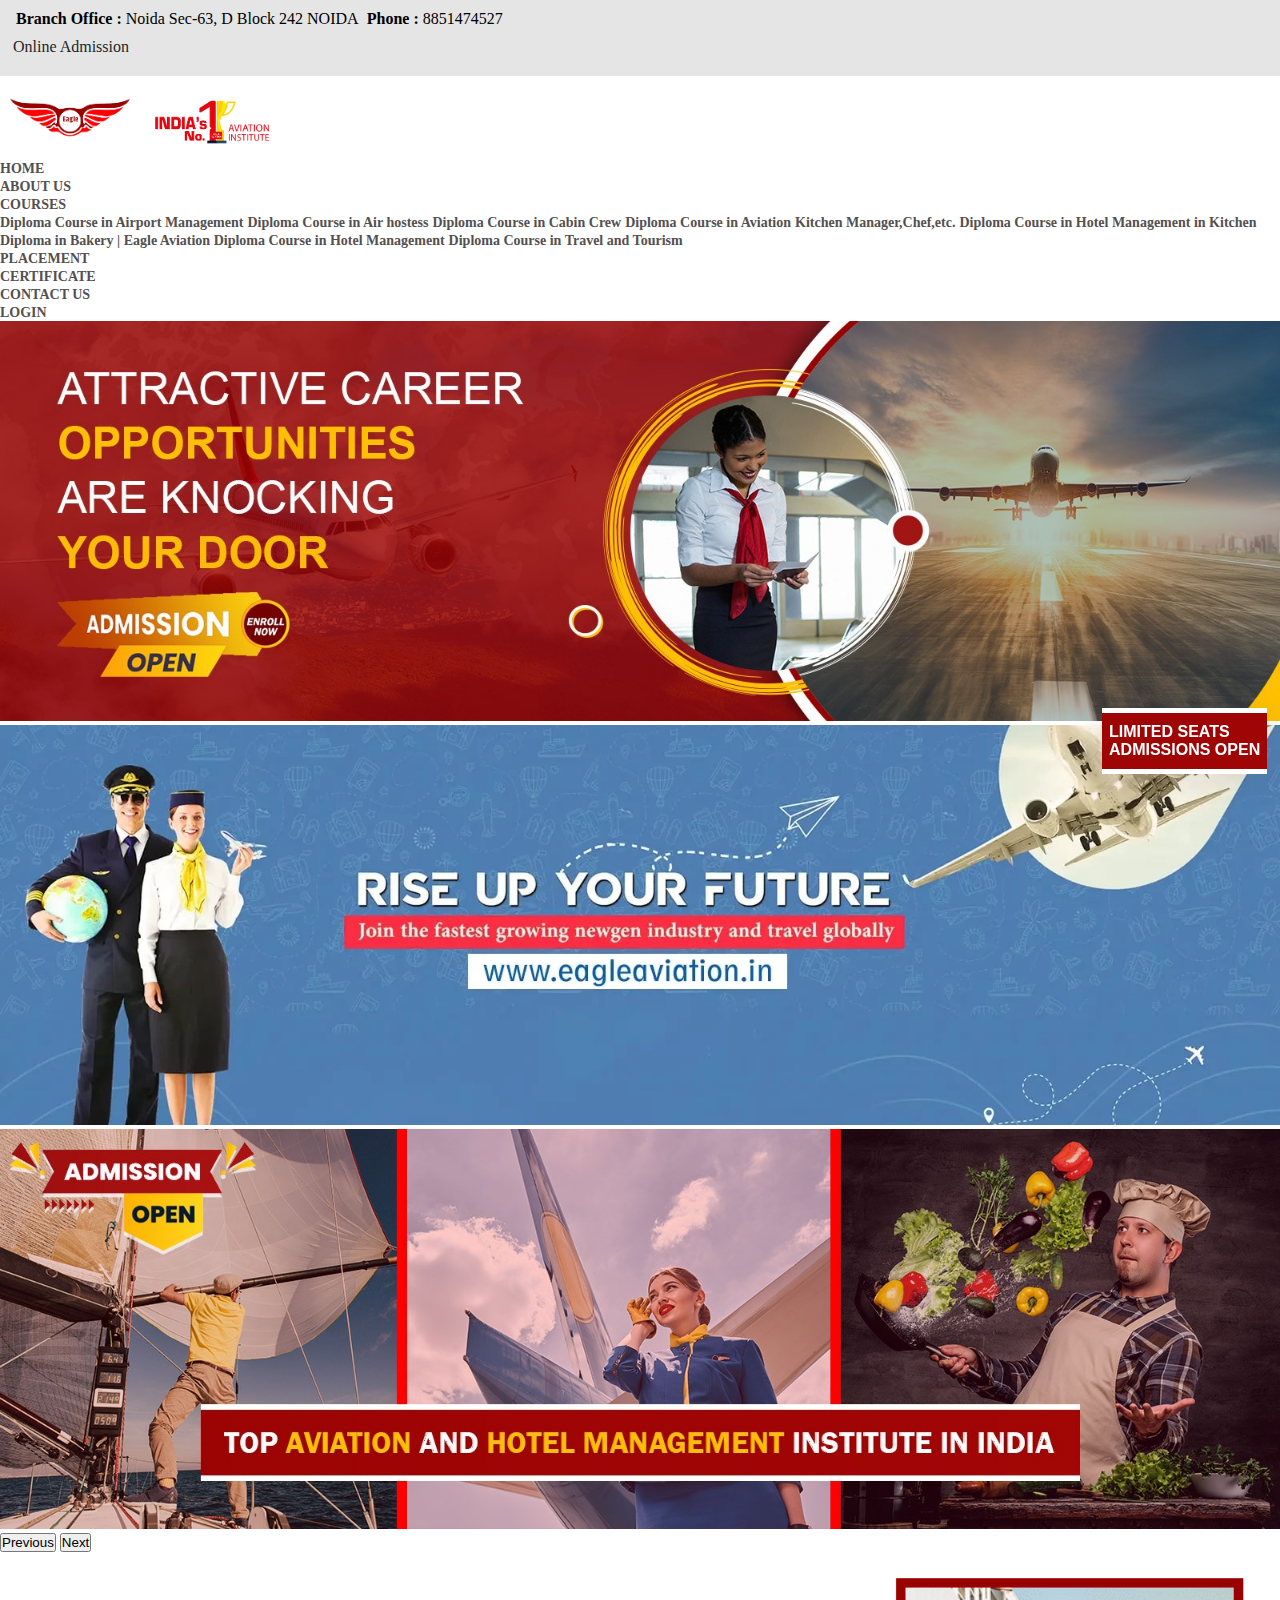
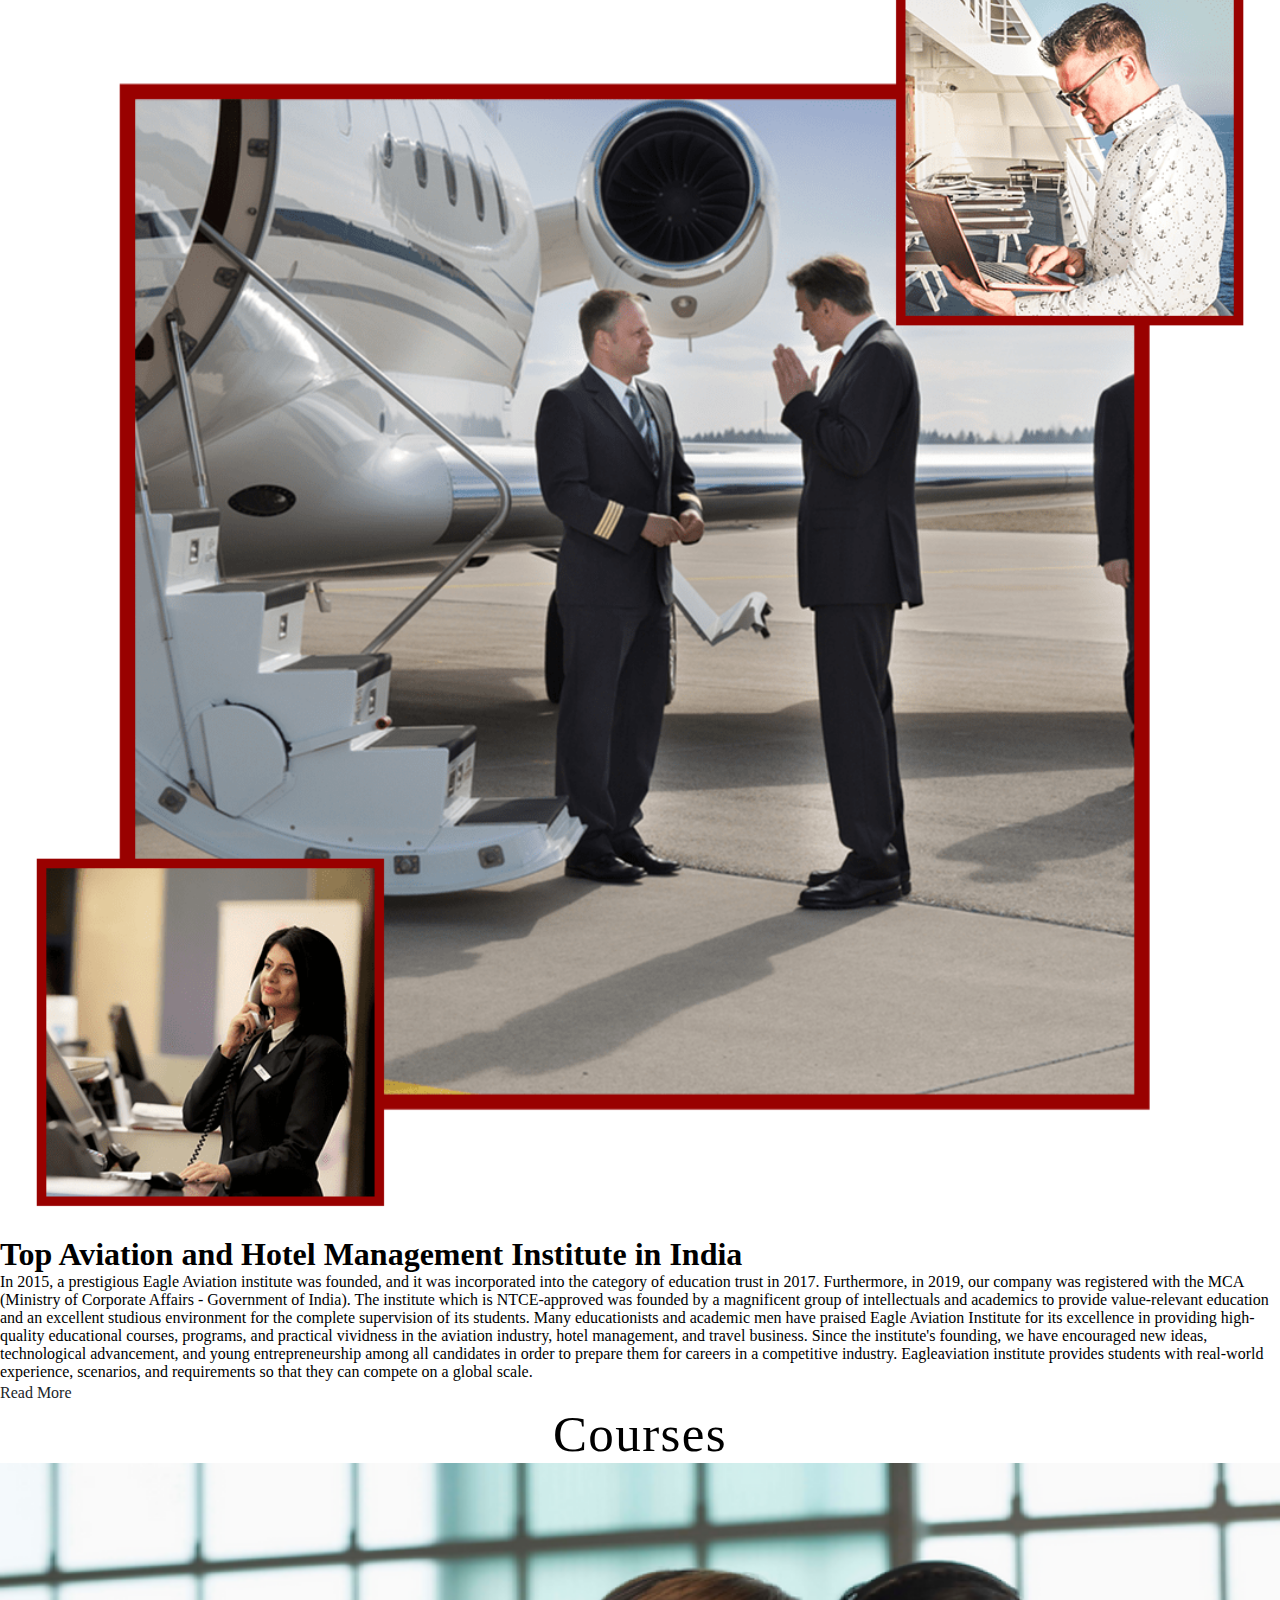
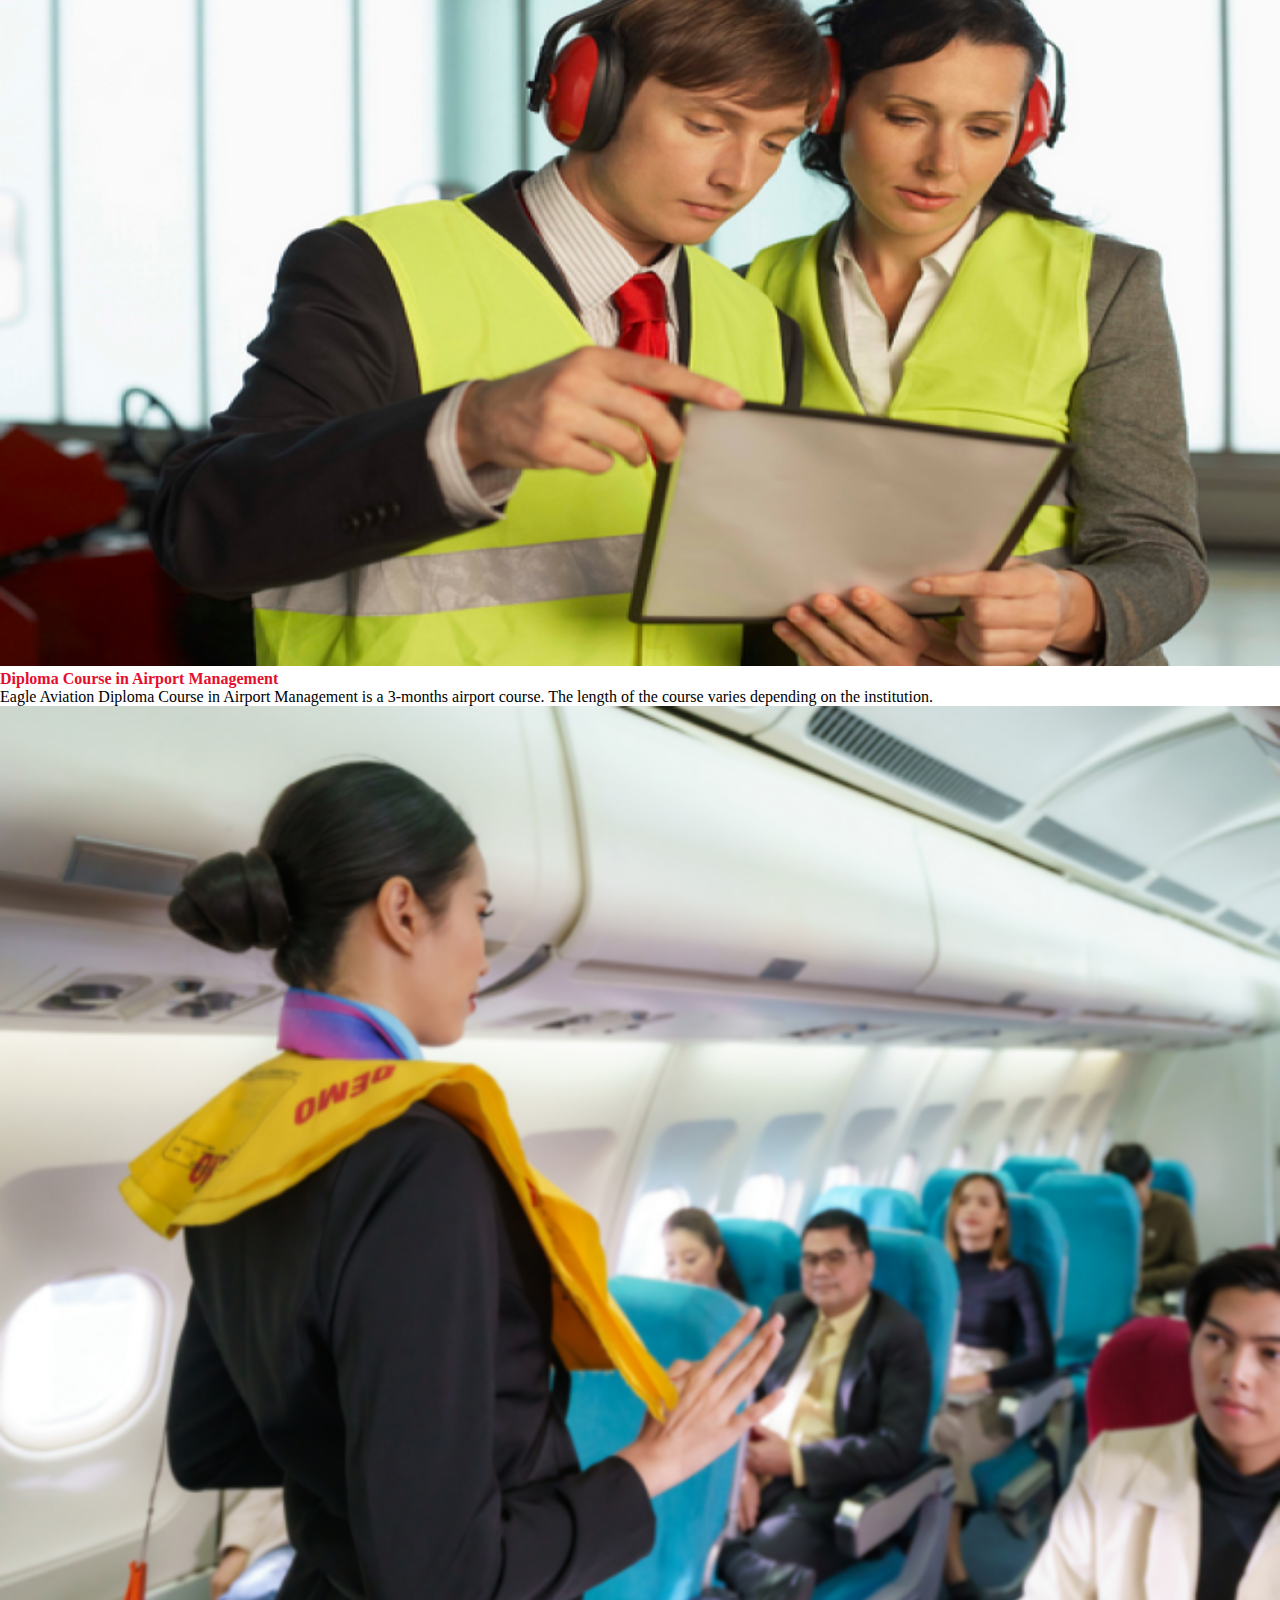
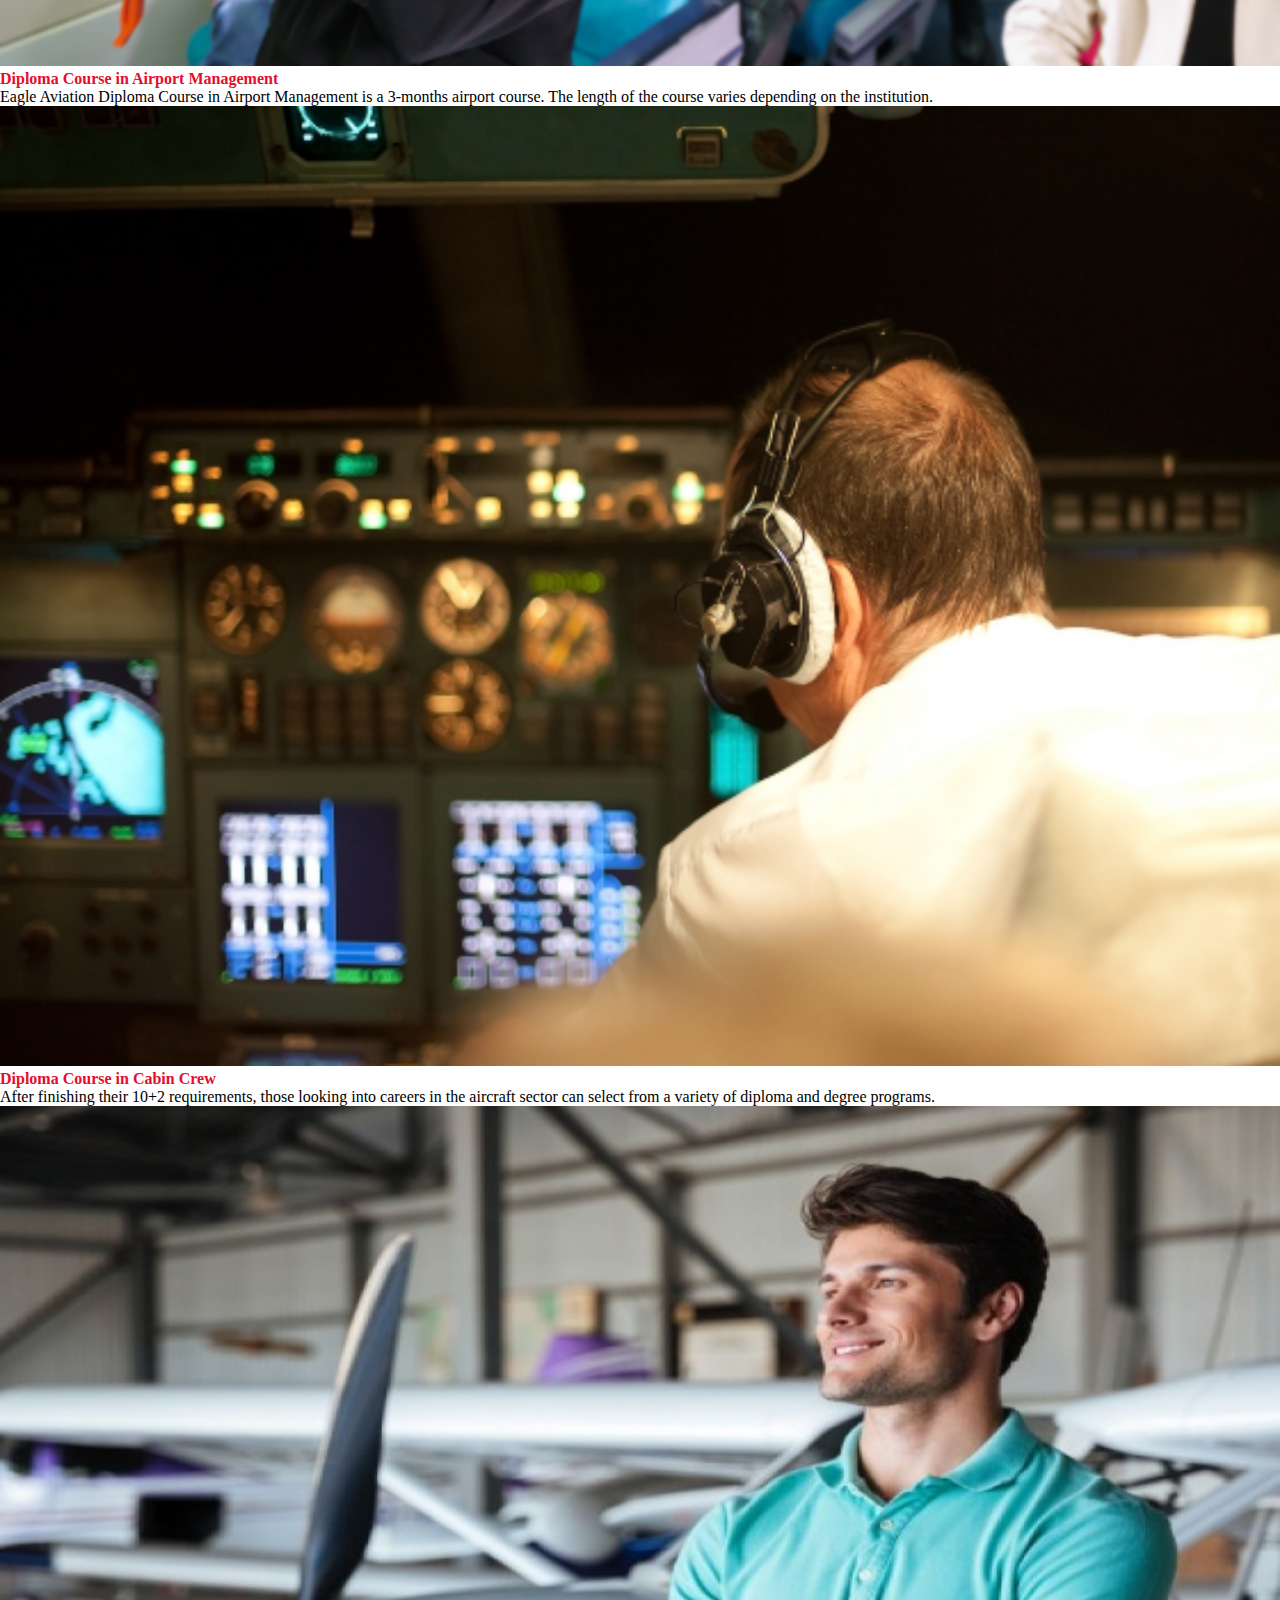
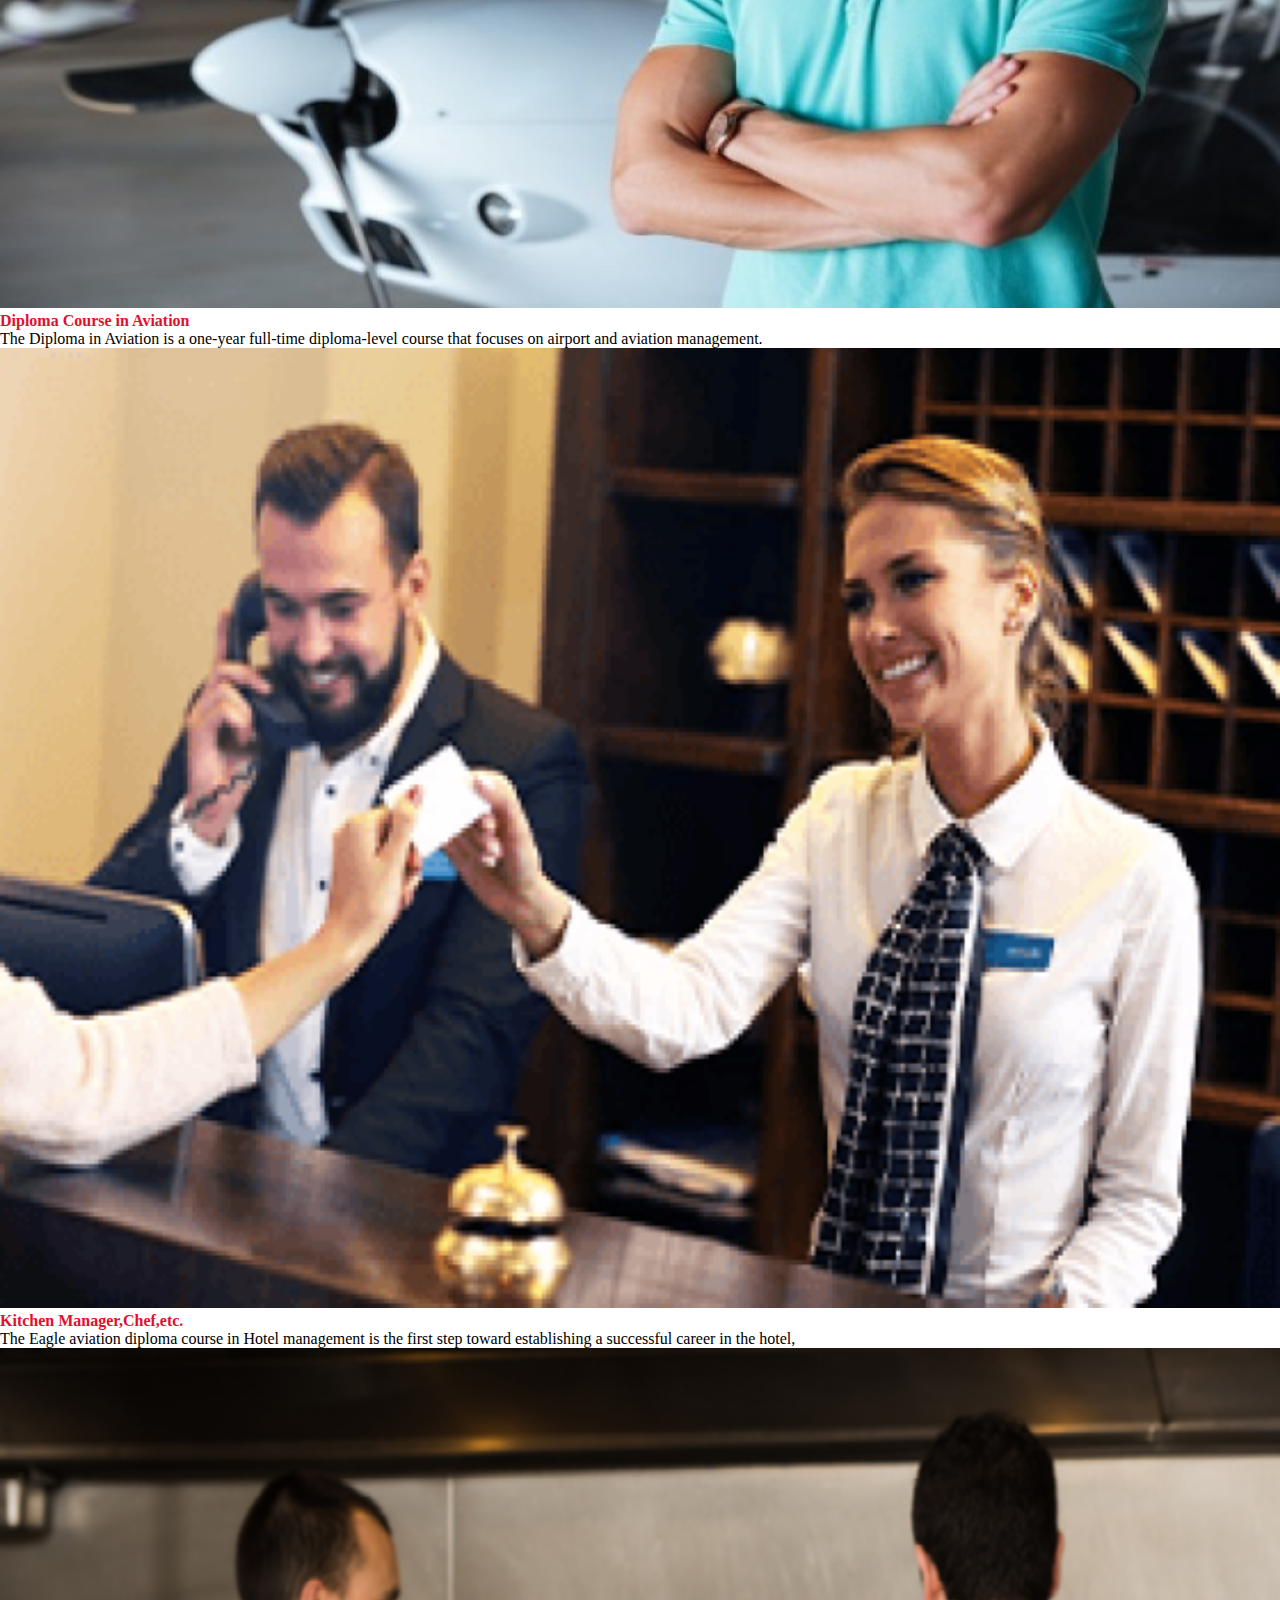
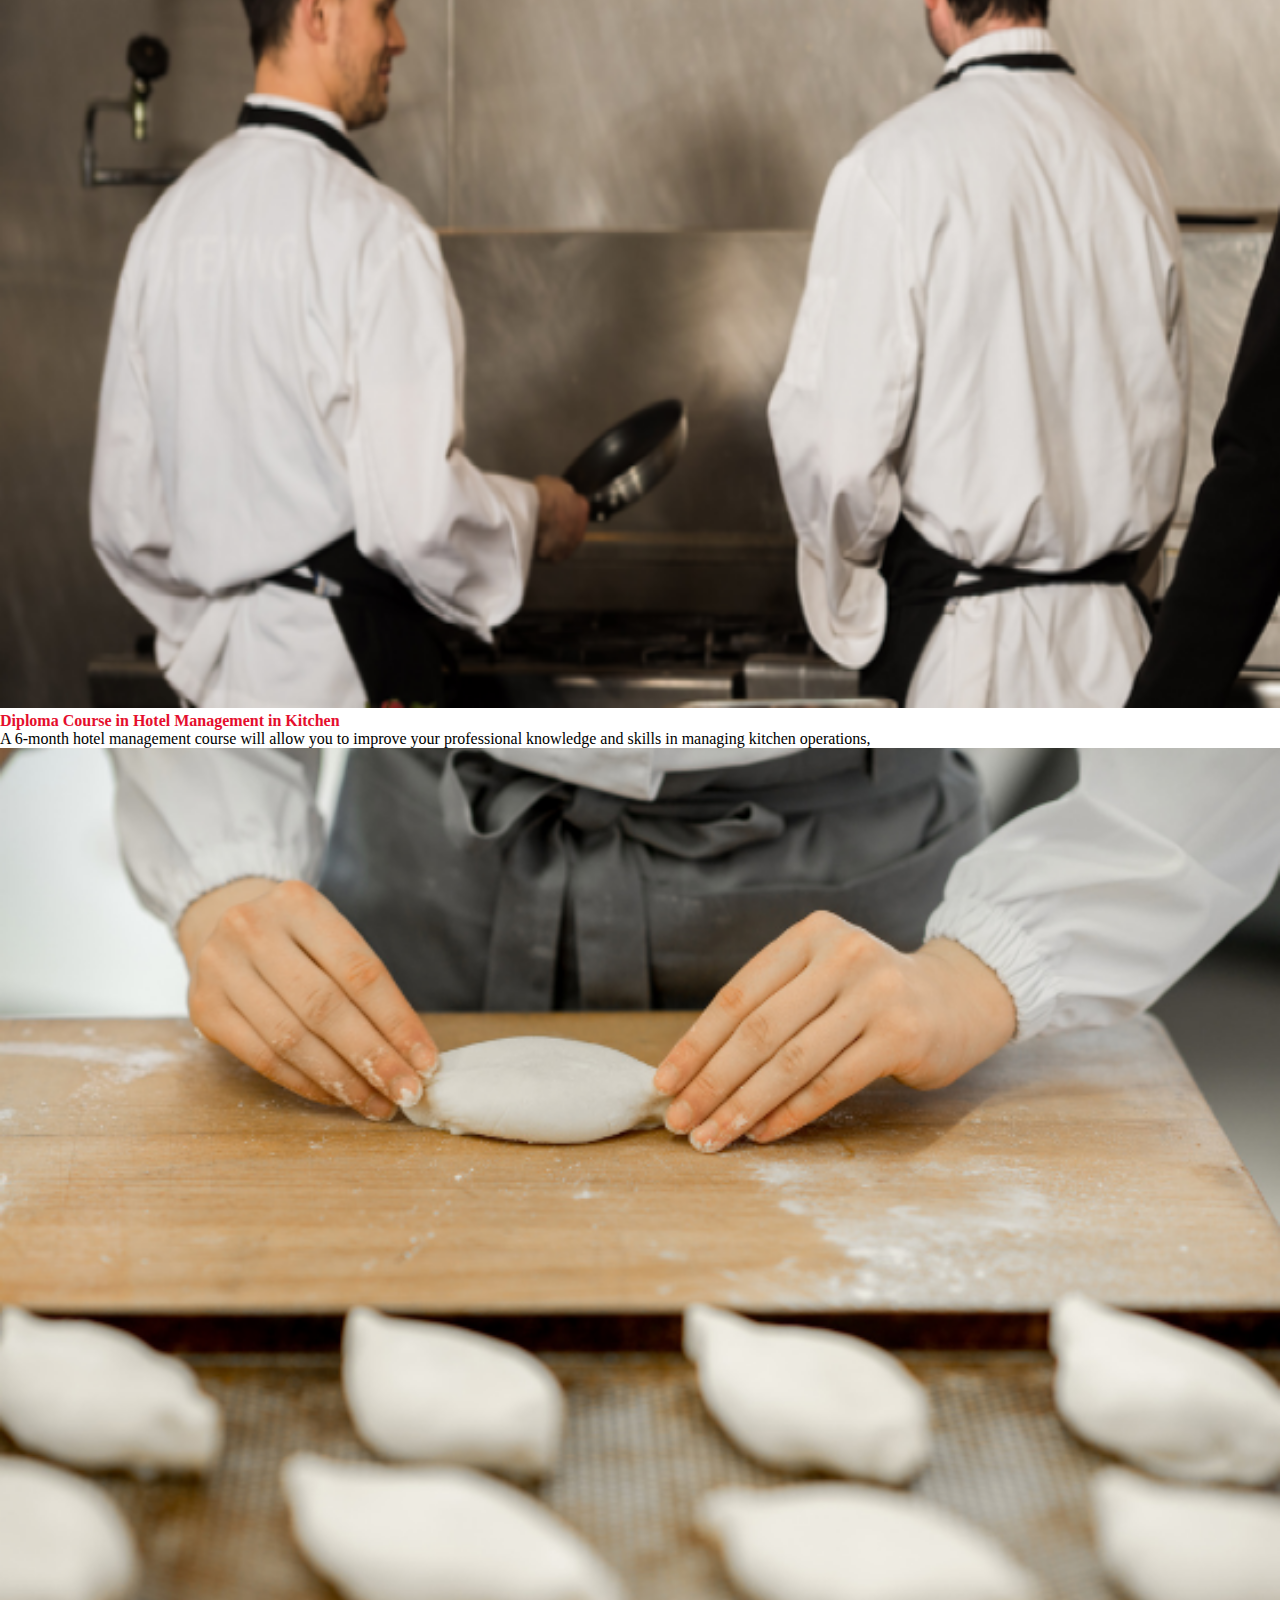
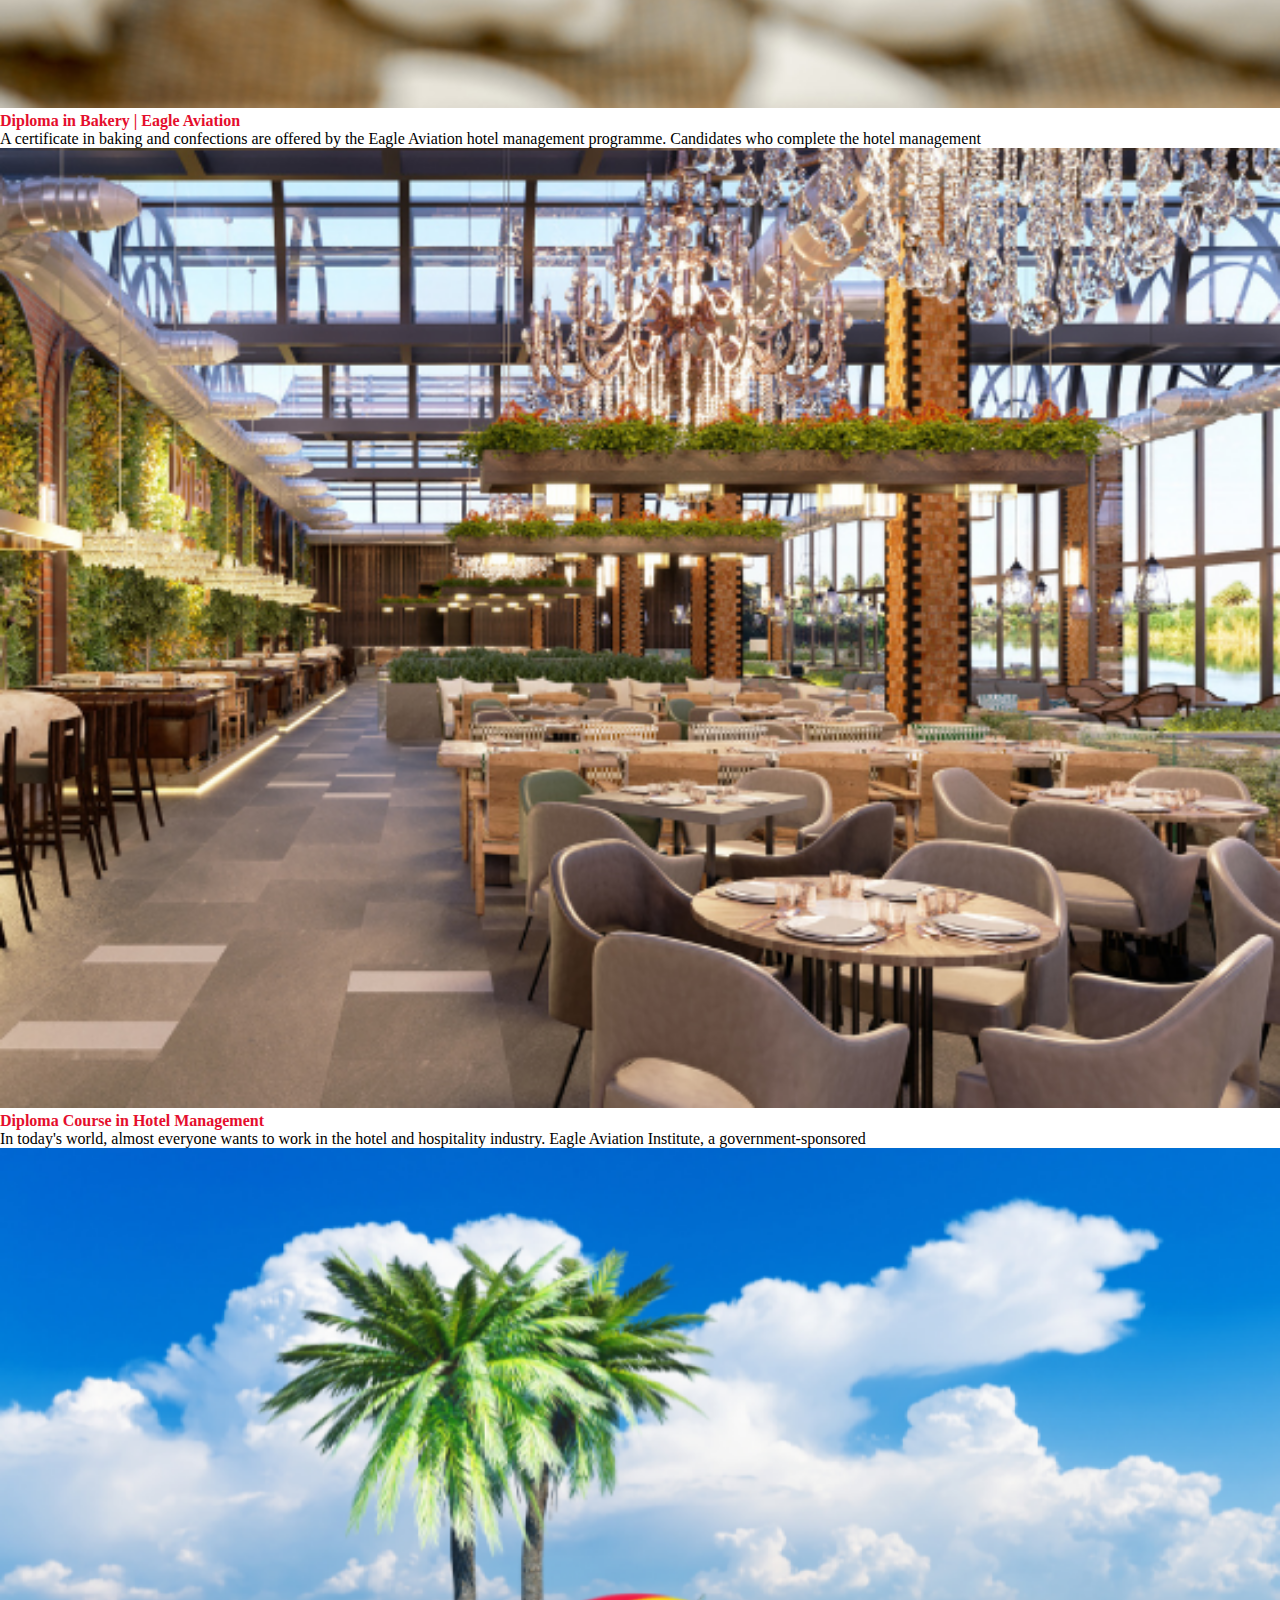
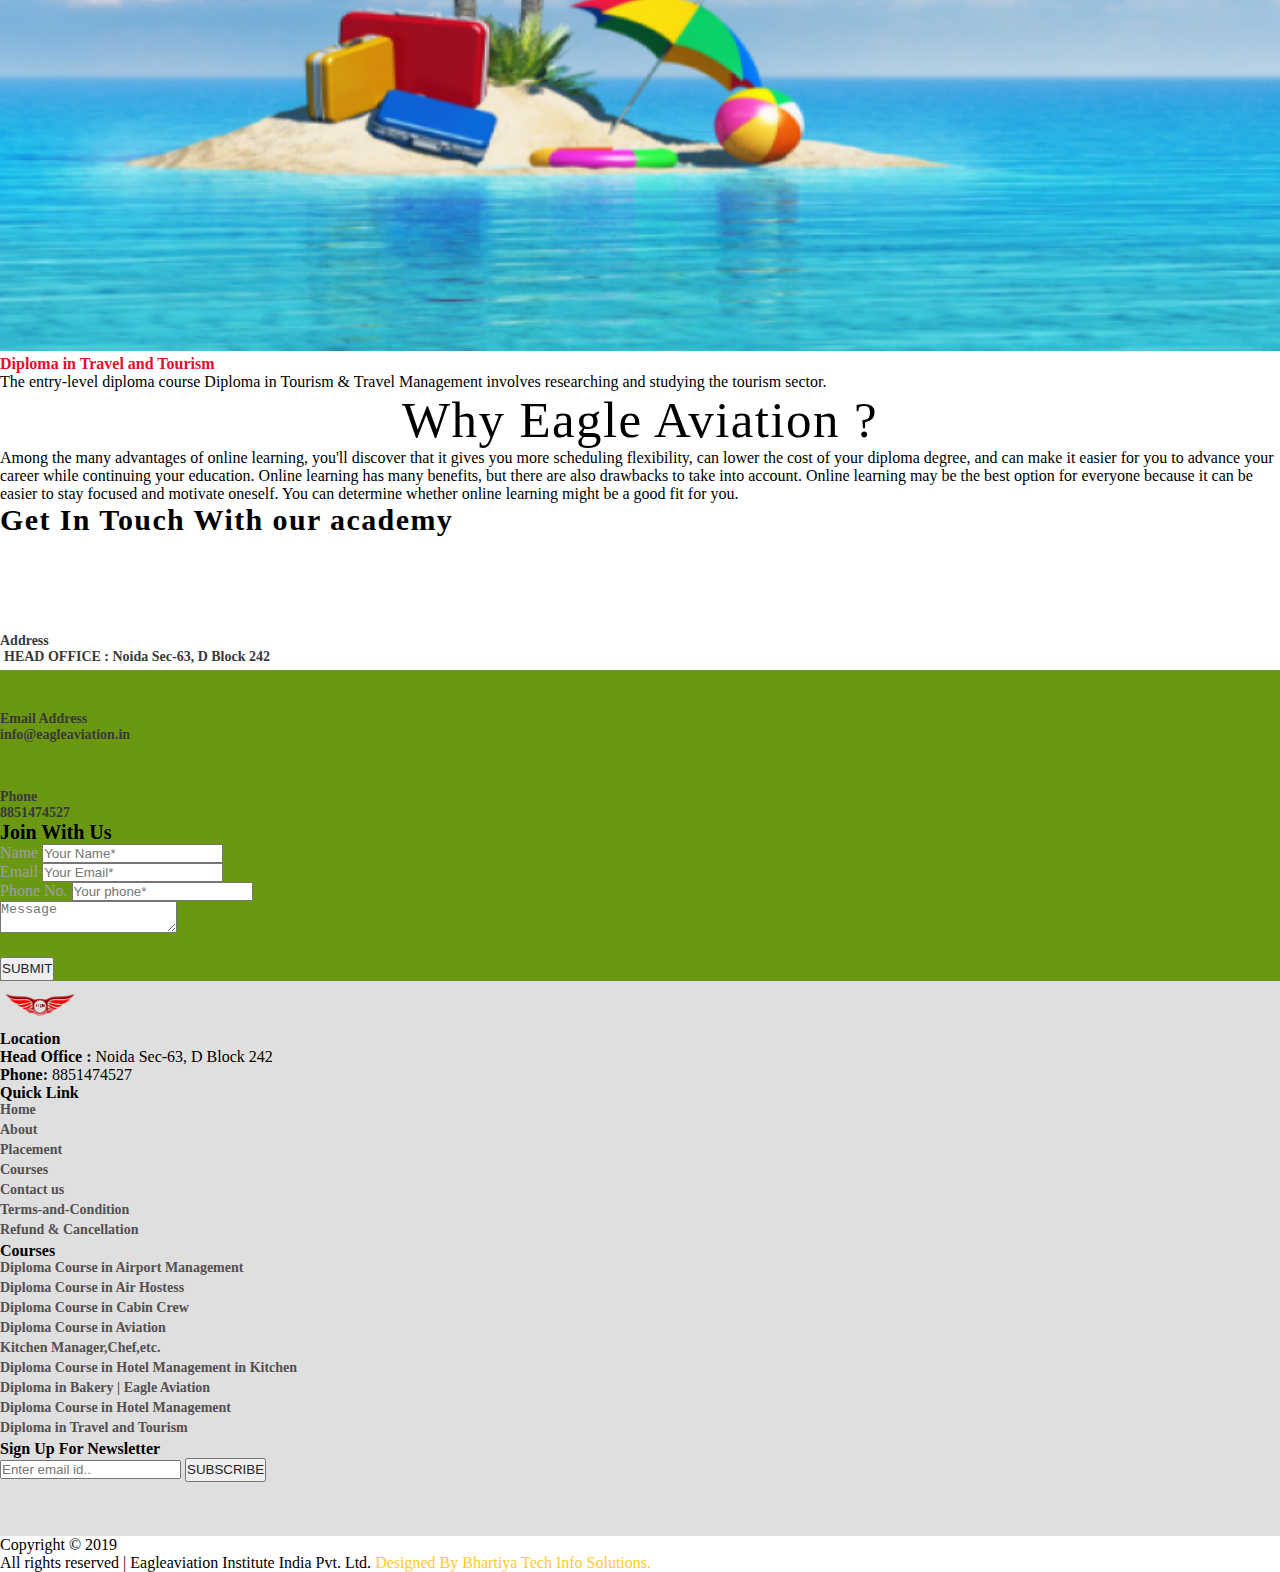
<file: index.html>
<!doctype html>
<html lang="en">

<head>
  <title>Eagle Aviation</title>
  <!-- Required meta tags -->
  <meta charset="utf-8">
  <meta name="viewport" content="width=device-width, initial-scale=1, shrink-to-fit=no">

  <!-- Bootstrap CSS v5.2.1 -->
  <link href="https://cdn.jsdelivr.net/npm/bootstrap@5.3.2/dist/css/bootstrap.min.css" rel="stylesheet"
    integrity="sha384-T3c6CoIi6uLrA9TneNEoa7RxnatzjcDSCmG1MXxSR1GAsXEV/Dwwykc2MPK8M2HN" crossorigin="anonymous">

    <link rel="stylesheet" href="https://cdnjs.cloudflare.com/ajax/libs/font-awesome/6.4.2/css/all.min.css" integrity="sha512-z3gLpd7yknf1YoNbCzqRKc4qyor8gaKU1qmn+CShxbuBusANI9QpRohGBreCFkKxLhei6S9CQXFEbbKuqLg0DA==" crossorigin="anonymous" referrerpolicy="no-referrer" />

    <link rel="stylesheet" href="style.css">
</head>


<body>
    <!-- Top-hearder -->
    <section class="top">
     <div class="container">
        <div class="row">
            <div class="col-md-8">
               <p class="p-0 m-0">
                 <i class="fa-solid fa-location-dot"></i>
                 <b>Branch Office :</b>
                  Noida Sec-63, D Block 242 NOIDA
                 <span>
                  <i class="fa-solid fa-phone"></i>
                  <b>Phone : </b>
                   8851474527
                 </span>
               </p>
            </div>
            <div class="col-md-4">
             <nav>
                <a href=""><i class="fa-brands fa-facebook mx-1"></i></a>    
                <a href=""><i class="fa-brands fa-whatsapp mx-1"></i></a>
                <a href=""><i class="fa-solid fa-envelope mx-1"></i></a>
                <a href=""><i class="fa-brands fa-twitter mx-1"></i></a>
                <a href=""><i class="fa-brands fa-instagram mx-1"></i></a>
                <a href=""><i class="fa-brands fa-linkedin mx-1"></i></a>
                <a class="btn top-btn btn-danger btn-sm mx-1 text-white" href=""></i>Online Admission</a>
             </nav>
            </div>

        </div>
     </div>
    </section>

    <!-- Nav-bar -->
      
    <nav class="navbar navbar-expand-lg navbar-light bg-light">
          <div class="container">

            <a class="navbar-brand" href="#"><img src="Image/Logo.png" width="140" alt=""></a>

            <a class="navbar-brand mx-2" href="#"><img src="Image/Logo 2.png" width="120" alt=""></a>

            <div class="collapse navbar-collapse" id="collapsibleNavId">

                <ul class="navbar-nav ms-auto">

                    <li class="nav-item">
                        <a class="nav-link" href="index.html">HOME</a>
                    </li>

                    <li class="nav-item">
                        <a class="nav-link" href="About us.html">ABOUT US</a>
                    </li>
                    
                    <li class="nav-item dropdown">
                        <a class="nav-link dropdown-toggle" href="#" id="dropdownId" data-bs-toggle="dropdown" aria-haspopup="true" aria-expanded="false">COURSES</a>
                        <div class="dropdown-menu" aria-labelledby="dropdownId">
                            <a class="dropdown-item" href="#">Diploma Course in Airport Management</a>
                            <a class="dropdown-item" href="#">Diploma Course in Air hostess</a>
                            <a class="dropdown-item" href="#">Diploma Course in Cabin Crew</a>
                            <a class="dropdown-item" href="#">Diploma Course in Aviation</a>
                            <a class="dropdown-item" href="#">Kitchen Manager,Chef,etc.</a>
                            <a class="dropdown-item" href="#">Diploma Course in Hotel Management in Kitchen</a>
                            <a class="dropdown-item" href="#">Diploma in Bakery | Eagle Aviation </a>
                            <a class="dropdown-item" href="#">Diploma Course in Hotel Management</a>
                            <a class="dropdown-item" href="#">Diploma Course in Travel and Tourism</a>
                        </div>
                    </li>

                    <li class="nav-item">
                        <a class="nav-link" href="">PLACEMENT</a>
                    </li>

                    <li class="nav-item">
                        <a class="nav-link" href="">CERTIFICATE</a>
                    </li>

                    <li class="nav-item">
                        <a class="nav-link" href="">CONTACT US</a>
                    </li>

                    <li class="nav-item">
                        <a class="nav-link text-success fw-bold" href="Login.html">LOGIN</a>
                    </li>
                </ul>
            </div>
      </div>
    </nav>

    <div class="limited-offer">
        <a href="">
            LIMITED SEATS
            <br>
            ADMISSIONS OPEN
        </a>
    </div>
 
    <!-- Carousel -->
    <div id="carouselId" class="carousel slide" data-bs-ride="carousel">

        <div class="carousel-inner" role="listbox">
            <div class="carousel-item active">
                <img src="Image/Carasole pic 1.jpg" class="w-100 d-block" alt="First slide">
            </div>
            <div class="carousel-item">
                <img src="Image/Carasole pic 2.webp" class="w-100 d-block" alt="Second slide">
            </div>
            <div class="carousel-item">
                <img src="Image/Carasole pic 3.jpg" class="w-100 d-block" alt="Third slide">
            </div>
        </div>

        <button class="carousel-control-prev" type="button" data-bs-target="#carouselId" data-bs-slide="prev">
            <span class="carousel-control-prev-icon" aria-hidden="true"></span>
            <span class="visually-hidden">Previous</span>
        </button>
        <button class="carousel-control-next" type="button" data-bs-target="#carouselId" data-bs-slide="next">
            <span class="carousel-control-next-icon" aria-hidden="true"></span>
            <span class="visually-hidden">Next</span>
        </button>  
        </div>
    </div>

   
     
    <!-- Middle -->
    <div class="container mt-5">
        <div class="row">
            <div class="col-md-6">
                <img class="w-100" src="Image/eagg3.png" alt="">
            </div>
            <div class="col-md-6 mt-3">
                <h1 id="Middle-text">Top Aviation and Hotel Management Institute in India</h1>
                <p class="text-justify">In 2015, a prestigious Eagle Aviation institute was founded, and it was incorporated into the category of education trust in 2017. Furthermore, in 2019, our company was registered with the MCA (Ministry of Corporate Affairs - Government of India). The institute which is NTCE-approved was founded by a magnificent group of intellectuals and academics to provide value-relevant education and an excellent studious environment for the complete supervision of its students. Many educationists and academic men have praised Eagle Aviation Institute for its excellence in providing high-quality educational courses, programs, and practical vividness in the aviation industry, hotel management, and travel business. Since the institute's founding, we have encouraged new ideas, technological advancement, and young entrepreneurship among all candidates in order to prepare them for careers in a competitive industry. Eagleaviation institute provides students with real-world experience, scenarios, and requirements so that they can compete on a global scale. </p>

                <a class="btn btn-outline-danger rounded-pill" href="">Read More</a>
            </div>
        </div>
    </div>
    
    <!-- Courses -->
  <section class="mt-5 my-3">
    <div class="container">
        <div class="row ">
            <div class="col-md-12">
                <h2 class="coursihead">Courses</h2>
            </div>
            <div class="col-md-4 my-3 text-center">
                <div class="card new-card h-100 shadow-lg border-0">
                 <img src="Image/diploma-course.png" width="100%" alt="">
                    <div class="py-4"> 
                        <a href="">
                         <h3 class="mb-0 color-h4">
                            <b>Diploma Course in Airport Management</b>
                         </h3>
                        </a>
                        <p class="p-3 text-justify font-size-p">Eagle Aviation Diploma Course in Airport Management is a 3-months airport course. The length of the course varies depending on the institution.</p>
                    </div>
                </div>
            </div>

            <div class="col-md-4 my-3 text-center">
                <div class="card new-card h-100 shadow-lg border-0">
                 <img src="Image/diploma-course 2.png" width="100%" alt="">
                    <div class="py-4"> 
                        <a href="">
                            <h3 class="mb-0 color-h4">
                               <b>Diploma Course in Airport Management</b>
                            </h3>
                        </a>
                        <p class="p-3 text-justify font-size-p">Eagle Aviation Diploma Course in Airport Management is a 3-months airport course. The length of the course varies depending on the institution.</p>
                    </div>
                </div>
            </div><div class="col-md-4 my-3 text-center">
                <div class="card new-card h-100 shadow-lg border-0">
                 <img src="Image/diploma-course-3.png" width="100%" alt="">
                    <div class="py-4"> 
                        <a href="">
                            <h3 class="mb-0 color-h4">
                               <b>Diploma Course in Cabin Crew</b>
                            </h3>
                        </a>
                        <p class="p-3 text-justify font-size-p">After finishing their 10+2 requirements, those looking into careers in the aircraft sector can select from a variety of diploma and degree programs.</p>
                    </div>
                </div>
            </div><div class="col-md-4 my-3 text-center">
                <div class="card new-card h-100 shadow-lg border-0">
                 <img src="Image/diploma-course-4.jpeg" width="100%" alt="">
                    <div class="py-4"> 
                        <a href="">
                            <h3 class="mb-0 color-h4">
                               <b>Diploma Course in Aviation</b>
                            </h3>
                        </a>
                        <p class="p-3 text-justify font-size-p">The Diploma in Aviation is a one-year full-time diploma-level course that focuses on airport and aviation management.</p>
                    </div>
                </div>
            </div><div class="col-md-4 my-3 text-center">
                <div class="card new-card h-100 shadow-lg border-0">
                 <img src="Image/travel-and-tourism 5.png" width="100%" alt="">
                    <div class="py-4"> 
                        <a href="">
                            <h3 class="mb-0 color-h4">
                               <b>Kitchen Manager,Chef,etc.</b>
                            </h3>
                        </a>
                        <p class="p-3 text-justify font-size-p">The Eagle aviation diploma course in Hotel management is the first step toward establishing a successful career in the hotel,</p>
                    </div>
                </div>
            </div><div class="col-md-4 my-3 text-center">
                <div class="card new-card h-100 shadow-lg border-0">
                 <img src="Image/diploma-cours-6.png" width="100%" alt="">
                    <div class="py-4"> 
                        <a href="">
                            <h3 class="mb-0 color-h4">
                               <b>Diploma Course in Hotel Management in Kitchen</b>
                            </h3>
                        </a>
                        <p class="p-3 text-justify font-size-p">A 6-month hotel management course will allow you to improve your professional knowledge and skills in managing kitchen operations,
                    </div>
                </div>
            </div><div class="col-md-4 my-3 text-center">
                <div class="card new-card h-100 shadow-lg border-0">
                 <img src="Image/diploma-in-7.png" width="100%" alt="">
                    <div class="py-4"> 
                        <a href="">
                            <h3 class="mb-0 color-h4">
                               <b>Diploma in Bakery | Eagle Aviation</b>
                            </h3>
                        </a>
                        <p class="p-3 text-justify font-size-p">A certificate in baking and confections are offered by the Eagle Aviation hotel management programme. Candidates who complete the hotel management</p>
                    </div>
                </div>
            </div><div class="col-md-4 my-3 text-center">
                <div class="card new-card h-100 shadow-lg border-0">
                 <img src="Image/diploma-course-8.png" width="100%" alt="">
                    <div class="py-4"> 
                        <a href="">
                            <h3 class="mb-0 color-h4">
                               <b>Diploma Course in Hotel Management</b>
                            </h3>
                        </a>
                        <p class="p-3 text-justify font-size-p">In today's world, almost everyone wants to work in the hotel and hospitality industry. Eagle Aviation Institute, a government-sponsored</p>
                    </div>
                </div>
            </div><div class="col-md-4 my-3 text-center">
                <div class="card new-card h-100 shadow-lg border-0">
                 <img src="Image/diploma-in-travel-9.png" width="100%" alt="">
                    <div class="py-4"> 
                        <a href="">
                            <h3 class="mb-0 color-h4">
                               <b>Diploma in Travel and Tourism</b>
                            </h3>
                        </a>
                      <p class="p-3 text-justify font-size-p">
                        The entry-level diploma course Diploma in Tourism & Travel Management involves researching and studying the tourism sector.
                     </p>
                    </div>
                </div>
            </div>
        </div>
    </div>
  </section>  
    
  <!-- Eagle Aviation -->
  <section class="mt-3 my-3">
    <div class="container">
        <div class="row">
            <div class="col-md-12 my-5">
                <h2 class="coursihead text-center fs-2">Why Eagle Aviation ?</h2>
                <p>Among the many advantages of online learning, you'll discover that it gives you more scheduling flexibility, can lower the cost of your diploma degree, and can make it easier for you to advance your career while continuing your education. Online learning has many benefits, but there are also drawbacks to take into account. Online learning may be the best option for everyone because it can be easier to stay focused and motivate oneself. You can determine whether online learning might be a good fit for you.</p>
            </div>
        </div>
    </div>
  </section>

  <section class="background-color-blue mt-5">
    <div class="container">
        <div class="row g-4 text-justify-md-between">
            <div class="col-md-6 col-xl-6">
                <h2 class="mt-0 text-center text-md-start mb-1 text-capitalize contact-section_title">Get In Touch With our academy</h2>
                <ul class="list list-column mt-3" style="padding-left: 0;">
                    <li class="list-colomn-item">
                        <div class="d-flex align-item-center ">
                          <div class="flex-shrink-0 contact-icon-box">
                             <i class="fa-solid fa-location-crosshairs mx-2 contact-icon"></i>
                          </div>
                          <div class="ms-3">
                            <p class="mb-2 text-capitalize fw-bold text-white">Address</p>
                            <p class="mb-0 text-white">
                                <span class="fw-bold Location">HEAD OFFICE :</span>
                                Noida Sec-63, D Block 242
                            </p>
                          </div>
                        </div>
                    </li>
                    <li class="list-colomn-item">
                        <div class="d-flex align-item-center ">
                          <div class="flex-shrink-0 contact-icon-box">
                            <i class="fa-solid fa-paper-plane mx-2 contact-icon"></i>
                          </div>
                          <div class="ms-3">
                            <p class="mb-2 text-capitalize fw-bold text-white">Email Address</p>
                            <p class="mb-0 text-white">
                                info@eagleaviation.in
                            </p>
                          </div>
                        </div>
                    </li>
                    <li class="list-colomn-item">
                        <div class="d-flex align-item-center">
                          <div class="flex-shrink-0 contact-icon-box">
                            <i class="fa-solid fa-phone mx-2 contact-icon"></i>
                          </div>
                          <div class="ms-3">
                            <p class="mb-2 text-capitalize fw-bold text-white">Phone</p>
                            <p class="mb-0 text-white">
                                8851474527
                            </p>
                          </div>
                        </div>
                    </li>
                </ul>
            </div>
            <div class="col-md-6">
             <div class="card new-card ps-4 pt-4">
                <div class="row">
                    
                    <h2>
                        <b>Join With Us</b>
                    </h2>
 
                    <form id="myform" action="">
                        <div class="row">
                            <div class="col-md-6">
                                <label class="form-label" for="">Name</label>
                                <input class="form-control" type="text" placeholder="Your Name*">
                            </div>
                            <div class="col-md-6">
                                <label class="form-label" for="">Email</label>
                                <input class="form-control" type="email" placeholder="Your Email*">
                            </div>
                            <div class="col-md-12">
                                <label class="form-label" for="">Phone No.</label>
                                <input class="form-control" type="tel" placeholder="Your phone*">
                            </div>
                            <div class="col-md-12 mt-2">
                                <textarea class="form-control" name="message" placeholder="Message"></textarea>
                            </div>
                        </div>
                        <button class="btn btn-outline-primary  button" type="summit">SUBMIT</button>
                    </form>
                </div>

             </div>
            </div>
        </div>
    </div>
  </section>
  
  <footer>
    <div class="container p-4">
        <div class="row">
            <div class="col-md-3 col-6">
                <img width="80" src="Image/Logo.png" alt="">
                <h3 class="pt-3">
                    <b>Location</b>
                </h3>
                <p class="mb-0">
                    <b>Head Office :</b>
                    Noida Sec-63, D Block 242
                </p>
                <p class="mb-0">
                    <b>Phone:</b>
                    8851474527
                </p>
            </div>
            <div class="col-md-3 col-6 mt-4 mt-md-0">
                <h3><b>Quick Link</b>
                 <ul class="liststyle">
                    <li><a href="">Home</a></li>
                    <li><a href="">About</a></li>
                    <li><a href="">Placement</a></li>
                    <li><a href="">Courses</a></li>
                    <li><a href="">Contact us</a></li>
                    <li><a href="">Terms-and-Condition</a></li>
                    <li><a href="">Refund & Cancellation</a></li>
                    
                 </ul>
                </h3>
            </div>
            <div class="col-md-3 col-6 mt-3 mt-md-0">
                <h3><b>Courses</b></h3>
                <ul class="liststyle">
                    <li><a href="">Diploma Course in Airport Management</a></li>
                    <li><a href="">Diploma Course in Air Hostess</a></li>
                    <li><a href="">Diploma Course in Cabin Crew</a></li>
                    <li><a href="">Diploma Course in Aviation</a></li>
                    <li><a href="">Kitchen Manager,Chef,etc.</a></li>
                    <li><a href="">Diploma Course in Hotel Management in Kitchen</a></li>
                    <li><a href="">Diploma in Bakery | Eagle Aviation</a></li>
                    <li><a href="">Diploma Course in Hotel Management</a></li>
                    <li><a href="">Diploma in Travel and Tourism</a></li>
                </ul>
            </div>
            <div class="col-md-3 col-6 mt-3 mt-md-0">
                <h3><b>Sign Up For Newsletter</b></h3>
                <form method="post" action="">
                    <input class="form-control mt-3" type="email" name="email" value="" placeholder="Enter email id..">
                    <button class="btn my-3 btn-warning" type="summit">SUBSCRIBE</button>
                </form>
                <div >
                   
                 <a href=""><i class="fa-brands fa-facebook footer-icon px-2"></i></a>    
                 <a href="" target="_blank"><i class="fa-brands fa-whatsapp footer-icon px-2"></i></a>
                 <a href=""><i class="fa-brands fa-twitter footer-icon px-2"></i></a>
                 <a href=""><i class="fa-solid fa-envelope footer-icon px-2"></i></a>
                 <a href=""><i class="fa-brands fa-instagram footer-icon px-2"></i></a>
                 <br>
                 <a href="" target="_blank"><i class="fa-brands fa-linkedin footer-icon mx-2"></i></a>
                </div>
       
            </div>
        </div>
    </div>
  </footer>

  <div class="container-flued text-light bg-dark">
     <div class="container p-2 text-center">
        <div class="row">
            <div class="col-12 col-xxl-2 col-xl-2 col-lg-2 col-md-12 col-sm-12">
               <span>Copyright © 2019</span>
            </div>
            <div class="col">
                <span> All rights reserved | Eagleaviation Institute India Pvt. Ltd. </span>
                <span><a href="">Designed By Bhartiya Tech Info Solutions.</a></span>
            </div>
        </div>
     </div>
  </div>











  <!-- Bootstrap JavaScript Libraries -->
  <script src="https://cdn.jsdelivr.net/npm/@popperjs/core@2.11.8/dist/umd/popper.min.js"
    integrity="sha384-I7E8VVD/ismYTF4hNIPjVp/Zjvgyol6VFvRkX/vR+Vc4jQkC+hVqc2pM8ODewa9r" crossorigin="anonymous">
  </script>

  <script src="https://cdn.jsdelivr.net/npm/bootstrap@5.3.2/dist/js/bootstrap.min.js"
    integrity="sha384-BBtl+eGJRgqQAUMxJ7pMwbEyER4l1g+O15P+16Ep7Q9Q+zqX6gSbd85u4mG4QzX+" crossorigin="anonymous">
  </script>
</body>

</html>
</file>
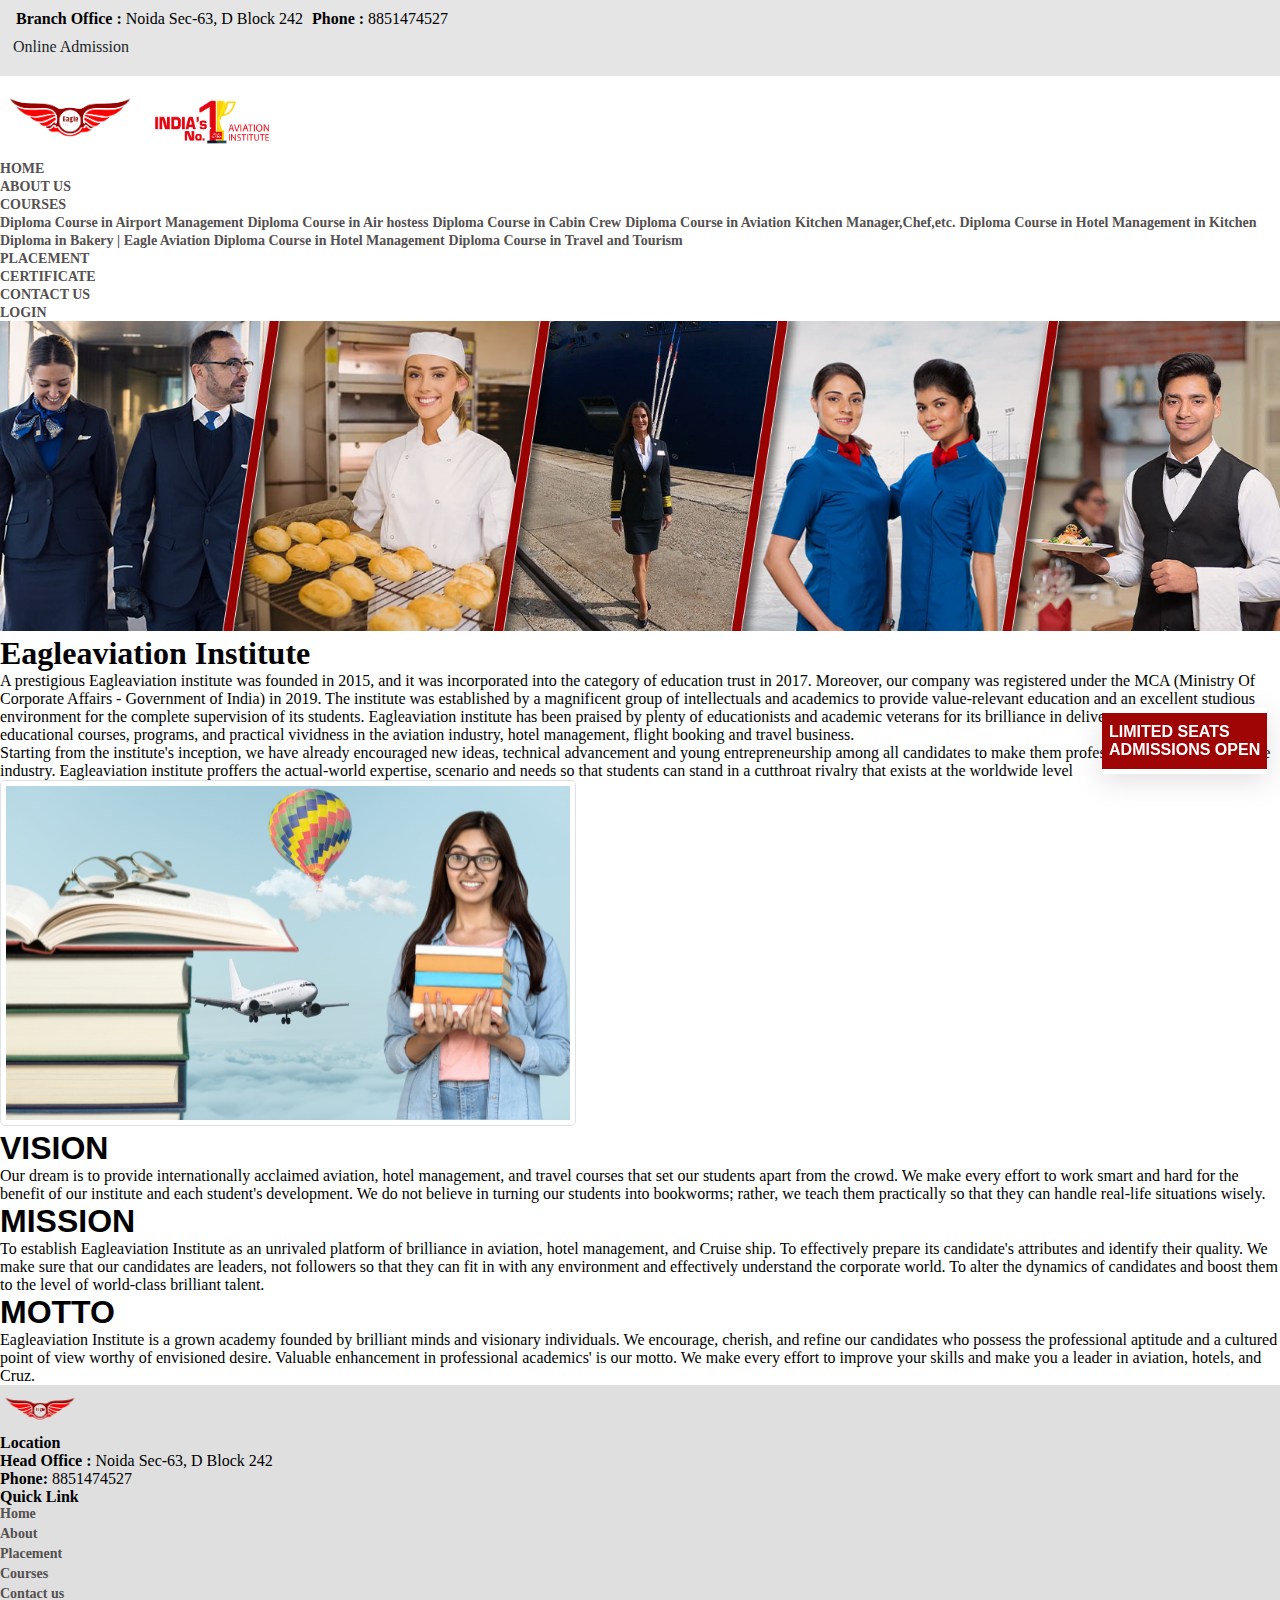
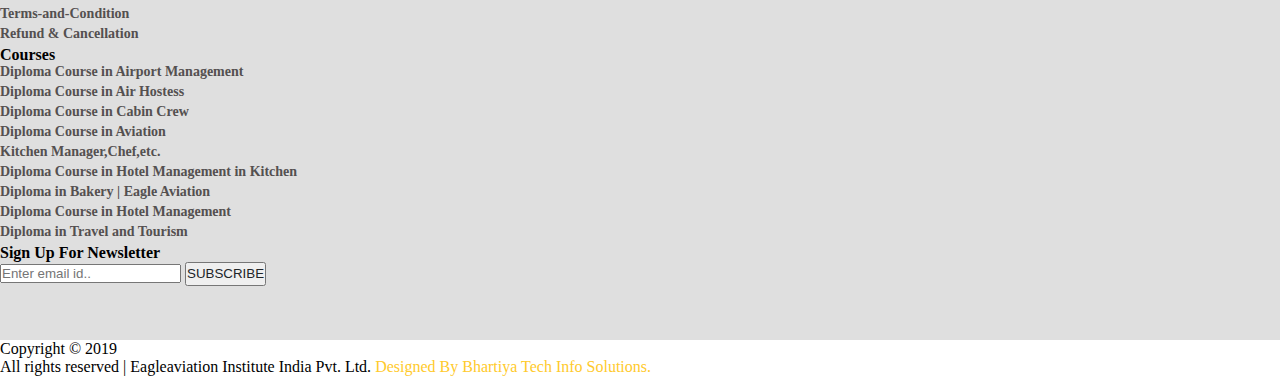
<file: About us.html>
<!doctype html>
 <html lang="en">
    <head>
        <title>Title</title>
        <!-- Required meta tags -->
        <meta charset="utf-8" />
        <meta
            name="viewport" content="width=device-width, initial-scale=1, shrink-to-fit=no"
        />
 
        <!-- Bootstrap CSS v5.2.1 -->
        <link
            href="https://cdn.jsdelivr.net/npm/bootstrap@5.3.2/dist/css/bootstrap.min.css"rel="stylesheet" integrity="sha384-T3c6CoIi6uLrA9TneNEoa7RxnatzjcDSCmG1MXxSR1GAsXEV/Dwwykc2MPK8M2HN" crossorigin="anonymous"
        />
        <link rel="stylesheet" href="https://cdnjs.cloudflare.com/ajax/libs/font-awesome/6.4.2/css/all.min.css" integrity="sha512-z3gLpd7yknf1YoNbCzqRKc4qyor8gaKU1qmn+CShxbuBusANI9QpRohGBreCFkKxLhei6S9CQXFEbbKuqLg0DA==" crossorigin="anonymous" referrerpolicy="no-referrer" />

        <link rel="stylesheet" href="style.css">
    </head>
 
    <body>
           <!-- Top-hearder -->
    <section class="top">
        <div class="container">
           <div class="row">
               <div class="col-md-8">
                  <p class="p-0 m-0">
                    <i class="fa-solid fa-location-dot"></i>
                    <b>Branch Office :</b>
                     Noida Sec-63, D Block 242
                    <span>
                     <i class="fa-solid fa-phone"></i>
                     <b>Phone : </b>
                      8851474527
                    </span>
                  </p>
               </div>
               <div class="col-md-4">
                <nav>
                   <a href=""><i class="fa-brands fa-facebook mx-1"></i></a>    
                   <a href=""><i class="fa-brands fa-whatsapp mx-1"></i></a>
                   <a href=""><i class="fa-solid fa-envelope mx-1"></i></a>
                   <a href=""><i class="fa-brands fa-twitter mx-1"></i></a>
                   <a href=""><i class="fa-brands fa-instagram mx-1"></i></a>
                   <a href=""><i class="fa-brands fa-linkedin mx-1"></i></a>
                   <a class="btn top-btn btn-danger btn-sm mx-1 text-white" href=""></i>Online Admission</a>
                </nav>
               </div>
   
           </div>
        </div>
       </section>
   
       <!-- Nav-bar -->
         
       <nav class="navbar navbar-expand-lg navbar-light bg-light">
             <div class="container">
   
               <a class="navbar-brand" href="#"><img src="Image/Logo.png" width="140" alt=""></a>
   
               <a class="navbar-brand mx-2" href="#"><img src="Image/Logo 2.png" width="120" alt=""></a>
   
               <div class="collapse navbar-collapse" id="collapsibleNavId">
   
                   <ul class="navbar-nav ms-auto">
   
                       <li class="nav-item">
                           <a class="nav-link" href="">HOME</a>
                       </li>
   
                       <li class="nav-item">
                           <a class="nav-link" href="">ABOUT US</a>
                       </li>
                       
                       <li class="nav-item dropdown">
                           <a class="nav-link dropdown-toggle" href="#" id="dropdownId" data-bs-toggle="dropdown" aria-haspopup="true" aria-expanded="false">COURSES</a>
                           <div class="dropdown-menu" aria-labelledby="dropdownId">
                               <a class="dropdown-item" href="#">Diploma Course in Airport Management</a>
                               <a class="dropdown-item" href="#">Diploma Course in Air hostess</a>
                               <a class="dropdown-item" href="#">Diploma Course in Cabin Crew</a>
                               <a class="dropdown-item" href="#">Diploma Course in Aviation</a>
                               <a class="dropdown-item" href="#">Kitchen Manager,Chef,etc.</a>
                               <a class="dropdown-item" href="#">Diploma Course in Hotel Management in Kitchen</a>
                               <a class="dropdown-item" href="#">Diploma in Bakery | Eagle Aviation </a>
                               <a class="dropdown-item" href="#">Diploma Course in Hotel Management</a>
                               <a class="dropdown-item" href="#">Diploma Course in Travel and Tourism</a>
                           </div>
                       </li>
   
                       <li class="nav-item">
                           <a class="nav-link" href="">PLACEMENT</a>
                       </li>
   
                       <li class="nav-item">
                           <a class="nav-link" href="">CERTIFICATE</a>
                       </li>
   
                       <li class="nav-item">
                           <a class="nav-link" href="">CONTACT US</a>
                       </li>
   
                       <li class="nav-item">
                           <a class="nav-link text-success fw-bold" href="">LOGIN</a>
                       </li>
                   </ul>
               </div>
         </div>
       </nav>
   
       <div class="limited-offer">
           <a href="">
               LIMITED SEATS
               <br>
               ADMISSIONS OPEN
           </a>
       </div>
        
        <!-- About-us banner -->
          <section>
            <img class="w-100" src="Image/aboutl.jpg" alt="About-us banner">
          </section>
          
          <!-- Middle -->
          <section>
           <div class="container mt-5 my-5">
            <div class="row">
                <div class="col-md-6">
                    <h1>Eagleaviation Institute</h1>
                    <p class="text-justify">A prestigious Eagleaviation institute was founded in 2015, and it was incorporated into the category of education trust in 2017. Moreover, our company was registered under the MCA (Ministry Of Corporate Affairs - Government of India) in 2019. The institute was established by a magnificent group of intellectuals and academics to provide value-relevant education and an excellent studious environment for the complete supervision of its students. Eagleaviation institute has been praised by plenty of educationists and academic veterans for its brilliance in delivering high-quality educational courses, programs, and practical vividness in the aviation industry, hotel management, flight booking and travel business. </p>

                    <p class="text-justify">Starting from the institute's inception, we have already encouraged new ideas, technical advancement and young entrepreneurship among all candidates to make them professionals of the competitive industry. Eagleaviation institute proffers the actual-world expertise, scenario and needs so that students can stand in a cutthroat rivalry that exists at the worldwide level </p>
                </div>
                <div class="col-md-6">
                    <img class="img-thumnail" src="Image/about-small.png" alt="about-small">
                </div>
            </div>
           </div>
          </section>
           
        <!-- about-info -->
          <section class="m-5">
            <div class="container">
                <div class="row">
                  <div class="col-lg-4 my-2">
                    <div class="background-color-begray shadow-lg border-0 p-3 place-card">
                        <h2 class="text-center text-success fw-bold">VISION</h2>
                        <p>Our dream is to provide internationally acclaimed aviation, hotel management, and travel courses that set our students apart from the crowd. We make every effort to work smart and hard for the benefit of our institute and each student's development. We do not believe in turning our students into bookworms; rather, we teach them practically so that they can handle real-life situations wisely. </p>
                    </div>
                  </div>

                  <div class="col-lg-4 my-2">
                    <div class="background-color-begray shadow-lg border-0 p-3 place-card">
                        <h2 class="text-center text-success fw-bold">MISSION</h2>
                        <p>To establish Eagleaviation Institute as an unrivaled platform of brilliance in aviation, hotel management, and Cruise ship. To effectively prepare its candidate's attributes and identify their quality. We make sure that our candidates are leaders, not followers so that they can fit in with any environment and effectively understand the corporate world. To alter the dynamics of candidates and boost them to the level of world-class brilliant talent. </p>
                    </div>
                  </div>

                  <div class="col-lg-4 my-2">
                    <div class="background-color-begray shadow-lg border-0 p-3 place-card">
                        <h2 class="text-center text-success fw-bold">MOTTO</h2>
                        <p>Eagleaviation Institute is a grown academy founded by brilliant minds and visionary individuals. We encourage, cherish, and refine our candidates who possess the professional aptitude and a cultured point of view worthy of envisioned desire. Valuable enhancement in professional academics' is our motto. We make every effort to improve your skills and make you a leader in aviation, hotels, and Cruz.</p>
                    </div>
                  </div>
                </div>
            </div>
          </section>

           <footer>
            <div class="container p-4">
                <div class="row">
                    <div class="col-md-3 col-6">
                        <img width="80" src="Image/Logo.png" alt="">
                        <h3 class="pt-3">
                            <b>Location</b>
                        </h3>
                        <p class="mb-0">
                            <b>Head Office :</b>
                            Noida Sec-63, D Block 242
                        </p>
                        <p class="mb-0">
                            <b>Phone:</b>
                            8851474527
                        </p>
                    </div>
                    <div class="col-md-3 col-6 mt-4 mt-md-0">
                        <h3><b>Quick Link</b>
                         <ul class="liststyle">
                            <li><a href="">Home</a></li>
                            <li><a href="">About</a></li>
                            <li><a href="">Placement</a></li>
                            <li><a href="">Courses</a></li>
                            <li><a href="">Contact us</a></li>
                            <li><a href="">Terms-and-Condition</a></li>
                            <li><a href="">Refund & Cancellation</a></li>
                            
                         </ul>
                        </h3>
                    </div>
                    <div class="col-md-3 col-6 mt-3 mt-md-0">
                        <h3><b>Courses</b></h3>
                        <ul class="liststyle">
                            <li><a href="">Diploma Course in Airport Management</a></li>
                            <li><a href="">Diploma Course in Air Hostess</a></li>
                            <li><a href="">Diploma Course in Cabin Crew</a></li>
                            <li><a href="">Diploma Course in Aviation</a></li>
                            <li><a href="">Kitchen Manager,Chef,etc.</a></li>
                            <li><a href="">Diploma Course in Hotel Management in Kitchen</a></li>
                            <li><a href="">Diploma in Bakery | Eagle Aviation</a></li>
                            <li><a href="">Diploma Course in Hotel Management</a></li>
                            <li><a href="">Diploma in Travel and Tourism</a></li>
                        </ul>
                    </div>
                    <div class="col-md-3 col-6 mt-3 mt-md-0">
                        <h3><b>Sign Up For Newsletter</b></h3>
                        <form method="post" action="">
                            <input class="form-control mt-3" type="email" name="email" value="" placeholder="Enter email id..">
                            <button class="btn my-3 btn-warning" type="summit">SUBSCRIBE</button>
                        </form>
                        <div >
                           
                         <a href=""><i class="fa-brands fa-facebook footer-icon px-2"></i></a>    
                         <a href="" target="_blank"><i class="fa-brands fa-whatsapp footer-icon px-2"></i></a>
                         <a href=""><i class="fa-brands fa-twitter footer-icon px-2"></i></a>
                         <a href=""><i class="fa-solid fa-envelope footer-icon px-2"></i></a>
                         <a href=""><i class="fa-brands fa-instagram footer-icon px-2"></i></a>
                         <br>
                         <a href="" target="_blank"><i class="fa-brands fa-linkedin footer-icon mx-2"></i></a>
                        </div>
               
                    </div>
                </div>
            </div>
          </footer>
        
          <div class="container-flued text-light bg-dark">
             <div class="container p-2 text-center">
                <div class="row">
                    <div class="col-12 col-xxl-2 col-xl-2 col-lg-2 col-md-12 col-sm-12">
                       <span>Copyright © 2019</span>
                    </div>
                    <div class="col">
                        <span> All rights reserved | Eagleaviation Institute India Pvt. Ltd. </span>
                        <span><a href="">Designed By Bhartiya Tech Info Solutions.</a></span>
                    </div>
                </div>
             </div>
          </div>

        <script
            src="https://cdn.jsdelivr.net/npm/@popperjs/core@2.11.8/dist/umd/popper.min.js"
            integrity="sha384-I7E8VVD/ismYTF4hNIPjVp/Zjvgyol6VFvRkX/vR+Vc4jQkC+hVqc2pM8ODewa9r"
            crossorigin="anonymous"
        ></script>
 
        <script
            src="https://cdn.jsdelivr.net/npm/bootstrap@5.3.2/dist/js/bootstrap.min.js"
            integrity="sha384-BBtl+eGJRgqQAUMxJ7pMwbEyER4l1g+O15P+16Ep7Q9Q+zqX6gSbd85u4mG4QzX+"
            crossorigin="anonymous"
        ></script>
    </body>
 </html>
</file>
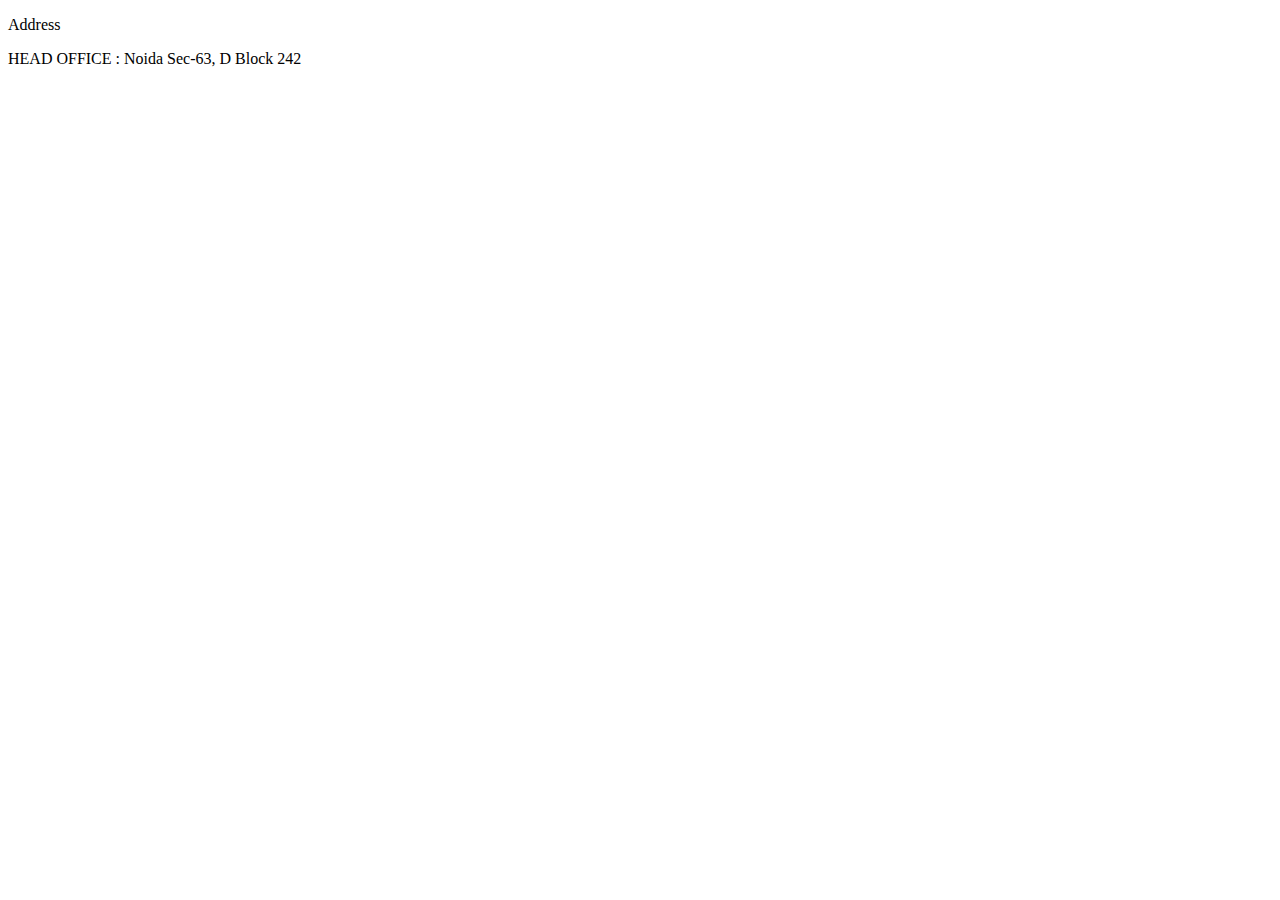
<file: demo.html>
<!doctype html>
<html lang="en">
    <head>
        <title>Title</title>
        <!-- Required meta tags -->
        <meta charset="utf-8" />
        <meta
            name="viewport"
            content="width=device-width, initial-scale=1, shrink-to-fit=no"
        />
        <link rel="stylesheet" href="https://cdnjs.cloudflare.com/ajax/libs/font-awesome/6.5.1/css/all.min.css" integrity="sha512-DTOQO9RWCH3ppGqcWaEA1BIZOC6xxalwEsw9c2QQeAIftl+Vegovlnee1c9QX4TctnWMn13TZye+giMm8e2LwA==" crossorigin="anonymous" referrerpolicy="no-referrer" />
        <!-- Bootstrap CSS v5.2.1 -->
        <link
            href="https://cdn.jsdelivr.net/npm/bootstrap@5.3.2/dist/css/bootstrap.min.css"
            rel="stylesheet"
            integrity="sha384-T3c6CoIi6uLrA9TneNEoa7RxnatzjcDSCmG1MXxSR1GAsXEV/Dwwykc2MPK8M2HN"
            crossorigin="anonymous"
        />
    </head>

    <body>
        <i class="fa-solid fa-location-crosshairs mx-2 contact-icon"></i>


        
        <div class="ms-3">
            <p class="mb-2 text-capitalize fw-bold text-white">Address</p>
            <p class="mb-2 text-white">
                <span class="fw-bold">HEAD OFFICE :</span>
                Noida Sec-63, D Block 242
            </p>
          </div>
        </div>
        <script
            src="https://cdn.jsdelivr.net/npm/@popperjs/core@2.11.8/dist/umd/popper.min.js"
            integrity="sha384-I7E8VVD/ismYTF4hNIPjVp/Zjvgyol6VFvRkX/vR+Vc4jQkC+hVqc2pM8ODewa9r"
            crossorigin="anonymous"
        ></script>

        <script
            src="https://cdn.jsdelivr.net/npm/bootstrap@5.3.2/dist/js/bootstrap.min.js"
            integrity="sha384-BBtl+eGJRgqQAUMxJ7pMwbEyER4l1g+O15P+16Ep7Q9Q+zqX6gSbd85u4mG4QzX+"
            crossorigin="anonymous"
        ></script>
    </body>
</html>
</file>
<file: style.css>
* {
    margin: 0;
    padding: 0;
    box-sizing: border-box;
}

.top{background-color: #e5e5e5;
    padding: 10px 0;
}

.top span i{
    padding-left: 5px;
}
.limited-offer{
    position: fixed;
    background-color: #9f0505;
    box-shadow: rgba(100, 100, 111, 0.2) 0px 7px 29px 0px;
    padding: 10px 7px;
    border-top: 5px solid #fff;
    border-bottom: 5px solid #fff;
    box-shadow: rgba(100, 100, 111, 0.2) 0px 7px 29px 0px;;
    right: 1%;
    bottom: 14%;
    z-index: 1;
}

.limited-offer a{
    color: #fff;
    font-weight: 600;
    text-decoration: none;
    font-family: sans-serif;
    font-size: 16px;
}
.Location{padding-left: 4px;  
}
 a{
    color: #0d6efd;
}
.container li a{
    font-size: 14px;
    font-weight: 600;
}

.fa-whatsapp{
    color: #25D366;
}
.mx-2{
    margin-left: 8px !important;
    margin-right: 8px !important;
}
.top-btn{
    display: inline-block;
    text-align: center;
    line-height: 1.5;
    font-weight: 400;
    padding: 6px 12px;
    text-decoration: none;
    border: 1px solid transparent;
}

.Middle-text h1{
  font-family: Conv_BebasNeue Regular;
}

.w-100{
    width: 100%;
}
.btn12{
    border: 1px solid #E03641 ;
}
.fa-location-dot{
    padding: 0 8px;
}

.coursihead{
    font-size: 51px;
    font-weight: 500;
    letter-spacing: 1.4px;
    text-align: center;
    font-family: Conv_BebasNeue Regular;
}
.h3{
    font-size:28px ;
    line-height: 1.2;
    margin-bottom: 8px;
    font-weight: 500;
}

.btn11{
    border: 1px solid #E03641;
}
.btn{
 display: inline-block;
  text-align: center;
  line-height: 1.5;
  font-weight: 400;
  text-decoration: none;
  color: #212529;
  vertical-align: middle;
  
}
.rounded-pill{
    border-radius: 50rem !important;
}

a{
    text-decoration: none;
}
h3{
    font-size: 16px;
}
.color-h4{
    color: #e50e2d;
  font-weight: 500;
}
.background-color-blue{
    background: linear-gradient(to bottom, transparent 35%, #6b9813 35%);;
    /* height: auto; */
}


@media(max-width:768px){
    .background-color-blue{
        background: #fb8c00 !important;
    }
}
.list-colomn-item{
    font-size: 14px;
    font-weight: 600;
    color: #3a3939;
}
.list{
    list-style: none;
}
.contact-section_title{
    font-weight: 600;
    padding-bottom: 50px;
    font-size: 30px;
    font-family: "Conv_BebasNeue Regular";
    width: 100%;
    letter-spacing: 1.4px;
    height: auto;
}
.contact-icon{
   color: white;
   font-size: 22px;
   position: relative;
  top: 35px;  
}
.ms-3{
    margin-top: 20px;
}
h2{
    font-size: 20px;
    font-family: "Conv_BebasNeue Regular";
}
.form-label{
    color: #9c9fa1;
    margin-bottom: 8px;
}
footer{
    background-color: rgb(223 223 223);;
}
.liststyle{
    padding-left: 0;
    text-decoration: none;
    list-style-type: none;
}
.liststyle li{
    font-size: 14px;
    font-weight: 600;
    color: #3a3939;
}
.liststyle li a{
    display: inline-block;
    padding-bottom: 4px;
    
}
li a{
    color: rgb(84 80 80);
    text-decoration: none;
}
.footer-icon{
    font-size: 24px;
}

.button{
    margin-top: 20px;

}

 .col span a{
    text-decoration: none;
    color: #FFCA2C;
 }

 /* about-us */
 .img-thumnail{
   padding: 5px;
   border-radius: 5px;
   border: 1px solid #dee2e6;
   max-width: 100%;
   height: auto;
   background-color: #fff;
 }

 .img{
    vertical-align: middle;
 }
 .place-card{
    border-radius: 20px;
 }
 .background-color-begray{
    background-color: white;height: 100%;
    height: 100%;
 }
 .place-card h2{
    font-size: 32px;
    font-family: sans-serif;   
 }
</file>
